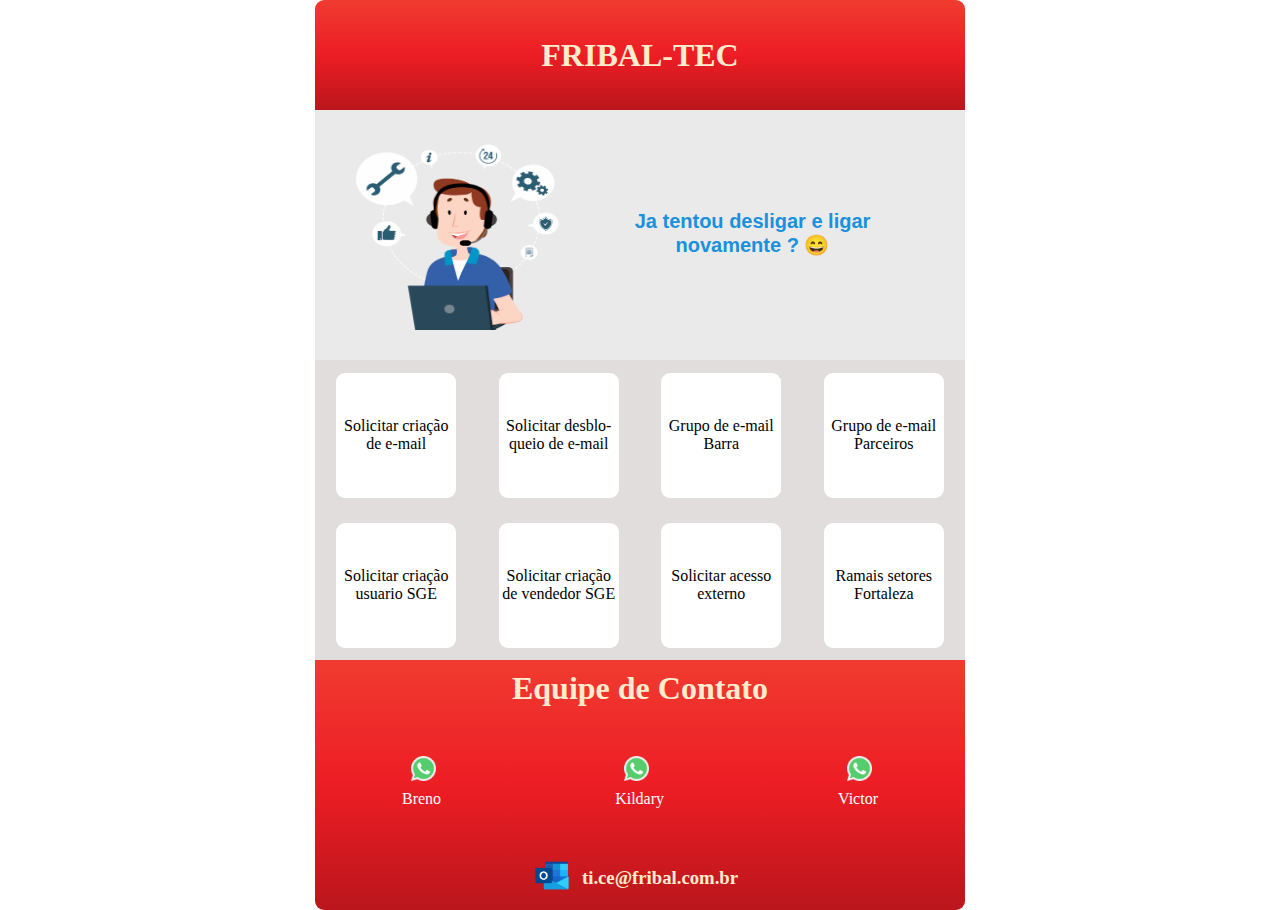
<file: index.html>
<!DOCTYPE html>
<html lang="pt-br">
<head>
    <meta charset="UTF-8">
    <meta http-equiv="X-UA-Compatible" content="IE=edge">
    <meta name="viewport" content="width=device-width, initial-scale=1.0">
    <title>Fribal-TEC</title>
    <link rel="shortcut icon" href="image/favicon.ico" type="image/x-icon">
    <link rel="stylesheet" href="style.css">
</head>
<body>
    <header>
    <h1>FRIBAL-TEC</h1>
    </header>
    <main>
        <section id="conteudo">
            
            <div><img src="image/imagemSuporte-1024x950.png" alt=""></div>
            <div><p>Ja tentou desligar e ligar novamente ? 😄 </p></div>
        </section>
        <section id="principal">
            <a href="mailto:ti.ce@fribal.com.br?Subject=Criação%20de%20E-mail&body=Nome%20do%20Funcionario:%0DCargo:%0DSugestão de e-mail:"><div id="aa" class="div-principal">Solicitar criação de e-mail</div></a>
            <a href="mailto:ti.ce@fribal.com.br?Subject=Desbloqueio%20de%20E-mail&body=E-mail%20que%20está%20bloqueado:%0DPara%20qual%20e-mail%20está%20sendo%20enviado:"><div class="div-principal">Solicitar desbloqueio de e-mail</div></a>
            <a href="grupoEmailFlz/grupoBarra.html" target="_blank"><div class="div-principal">Grupo de e-mail Barra</div></a>
            <a href="grupoEmailParceiros/grupoParceiros.html" target="_blank"><div class="div-principal">Grupo de e-mail Parceiros</div></a> 
        </section>
        <section id="principal2">
            <a href="mailto:ti.ce@fribal.com.br?Subject=Criação%20usuário%20SGE&body=Nome%20do%20Funcionario:%0DCargo:%0DSugestão de usuario:%20ex:%20(nome.sobrenome)"><div class="div-principal">Solicitar criação usuario SGE</div></a>
            <a href="mailto:ti.ce@fribal.com.br?Subject=Criação%vendedor%20SGE&body=Nome completo:%0DCPF:%0DRG:%0DEndereço:%0DBairro:%0DCEP:%0DTelefone:%0DSugestão de usuario: ex:%20(nome.sobrenome)"><div class="div-principal">Solicitar criação de vendedor SGE</div></a>
            <a href="mailto:ti.ce@fribal.com.br?Subject=Acesso%20externo&body=Nome%20do%20Funcionario:%0DCargo:%0D"><div class="div-principal">Solicitar acesso externo</div></a>                  
            <a href="ramal/ramalBarra.html" target="_blank"><div class="div-principal">Ramais setores Fortaleza</div></a> 
        </section>
    </main>
    <footer>
        <h1>Equipe de Contato</h1>
        <section>
        <div class="divcontato"> <a href="http://api.whatsapp.com/send?phone=5585996853592" target="_blank"><img src="icons/whatsapp 2.png" alt=""> Breno</a>  </div>
        <div class="divcontato"> <a href="http://api.whatsapp.com/send?phone=5585985010034" target="_blank"><img src="icons/whatsapp 2.png" alt="">Kildary</a>  </div>
        <div class="divcontato"> <a href="http://api.whatsapp.com/send?phone=5585996621112" target="_blank"><img src="icons/whatsapp 2.png" alt="">Victor</a>  </div>
        </section>
        <div class="email"> <a href="mailto:ti.ce@fribal.com.br" target="_blank"> <img src="icons/microsoft-outlook-2019--v2.png" alt=""> <h3>ti.ce@fribal.com.br</h3> </a>  </div>
    </footer>
</body>
</html>
</file>
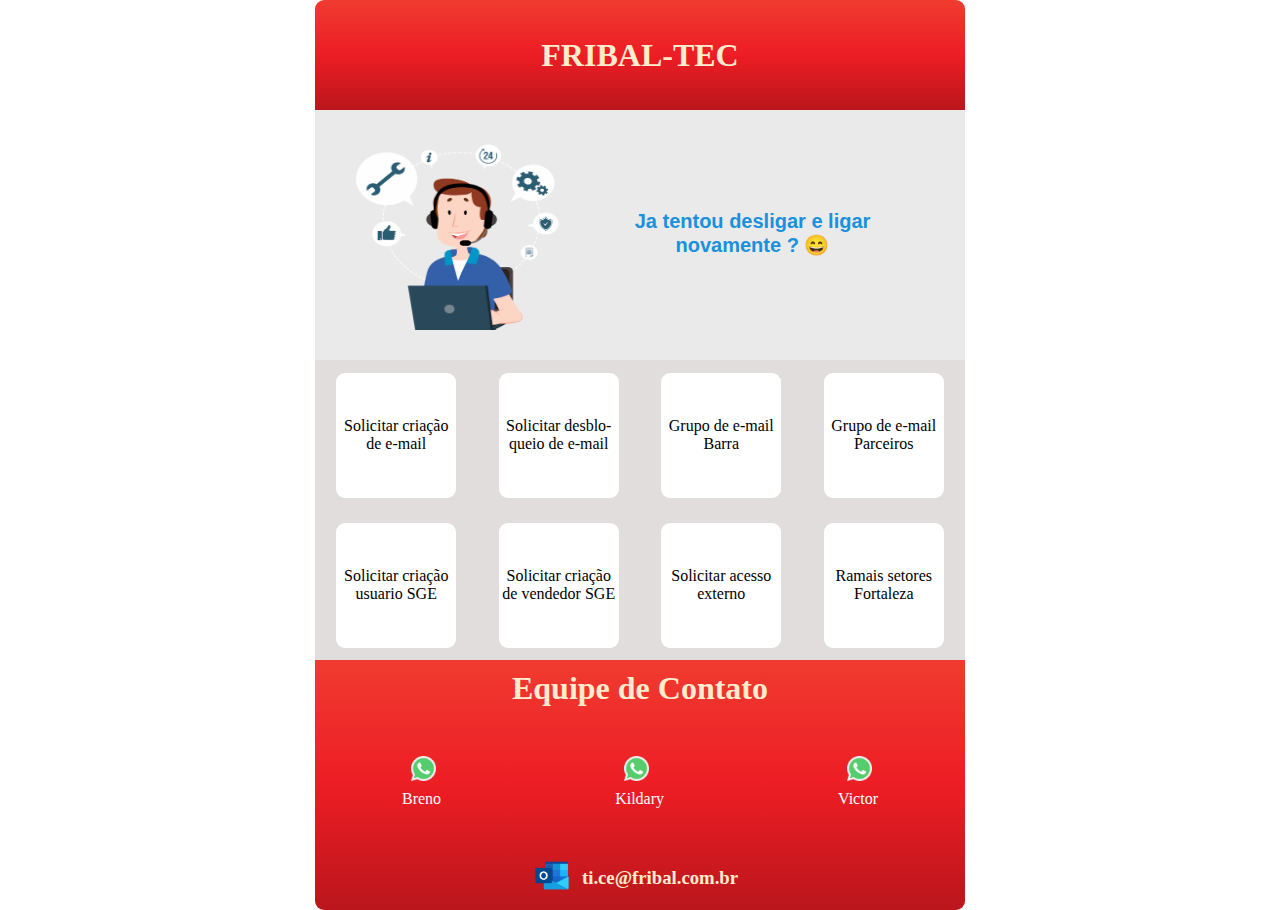
<file: home.html>
<!DOCTYPE html>
<html lang="pt-br">
<head>
    <meta charset="UTF-8">
    <meta http-equiv="X-UA-Compatible" content="IE=edge">
    <meta name="viewport" content="width=device-width, initial-scale=1.0">
    <title>Fribal-TEC</title>
    <link rel="shortcut icon" href="image/favicon.ico" type="image/x-icon">
    <link rel="stylesheet" href="style.css">
</head>
<body>
    <header>
    <h1>FRIBAL-TEC</h1> 
    </header>
    <main>
        <section id="conteudo">
            
            <div><img src="image/imagemSuporte-1024x950.png" alt=""></div>
            <div><p>Ja tentou desligar e ligar novamente ? 😄 </p></div>
        </section>
        <section id="principal">
            <a href="mailto:ti.ce@fribal.com.br?Subject=Criação%20de%20E-mail&body=Nome%20do%20Funcionario:%0DCargo:%0DSugestão de e-mail:"><div id="aa" class="div-principal">Solicitar criação de e-mail</div></a>
            <a href="mailto:ti.ce@fribal.com.br?Subject=Desbloqueio%20de%20E-mail&body=E-mail%20que%20está%20bloqueado:%0DPara%20qual%20e-mail%20está%20sendo%20enviado:"><div class="div-principal">Solicitar desbloqueio de e-mail</div></a>
            <a href="grupoEmailFlz/grupoBarra.html" target="_blank"><div class="div-principal">Grupo de e-mail Barra</div></a>
            <a href="grupoEmailParceiros/grupoParceiros.html" target="_blank"><div class="div-principal">Grupo de e-mail Parceiros</div></a> 
        </section>
        <section id="principal2">
            <a href="mailto:ti.ce@fribal.com.br?Subject=Criação%20usuário%20SGE&body=Nome%20do%20Funcionario:%0DCargo:%0DSugestão de usuario:%20ex:%20(nome.sobrenome)"><div class="div-principal">Solicitar criação usuario SGE</div></a>
            <a href="mailto:ti.ce@fribal.com.br?Subject=Criação%vendedor%20SGE&body=Nome completo:%0DCPF:%0DRG:%0DEndereço:%0DBairro:%0DCEP:%0DTelefone:%0DSugestão de usuario: ex:%20(nome.sobrenome)"><div class="div-principal">Solicitar criação de vendedor SGE</div></a>
            <a href="mailto:ti.ce@fribal.com.br?Subject=Acesso%20externo&body=Nome%20do%20Funcionario:%0DCargo:%0D"><div class="div-principal">Solicitar acesso externo</div></a>                  
            <a href="ramal/ramalBarra.html" target="_blank"><div class="div-principal">Ramais setores Fortaleza</div></a> 
        </section>
    </main>
    <footer>
        <h1>Equipe de Contato</h1>
        <section>
        <div class="divcontato"> <a href="http://api.whatsapp.com/send?phone=5585996853592" target="_blank"><img src="icons/whatsapp 2.png" alt=""> Breno</a>  </div>
        <div class="divcontato"> <a href="http://api.whatsapp.com/send?phone=5585985010034" target="_blank"><img src="icons/whatsapp 2.png" alt="">Kildary</a>  </div>
        <div class="divcontato"> <a href="http://api.whatsapp.com/send?phone=5585996621112" target="_blank"><img src="icons/whatsapp 2.png" alt="">Victor</a>  </div>
        </section>
        <div class="email"> <a href="mailto:ti.ce@fribal.com.br" target="_blank"> <img src="icons/microsoft-outlook-2019--v2.png" alt=""> <h3>ti.ce@fribal.com.br</h3> </a>  </div>
    </footer>
</body>
</html>
</file>
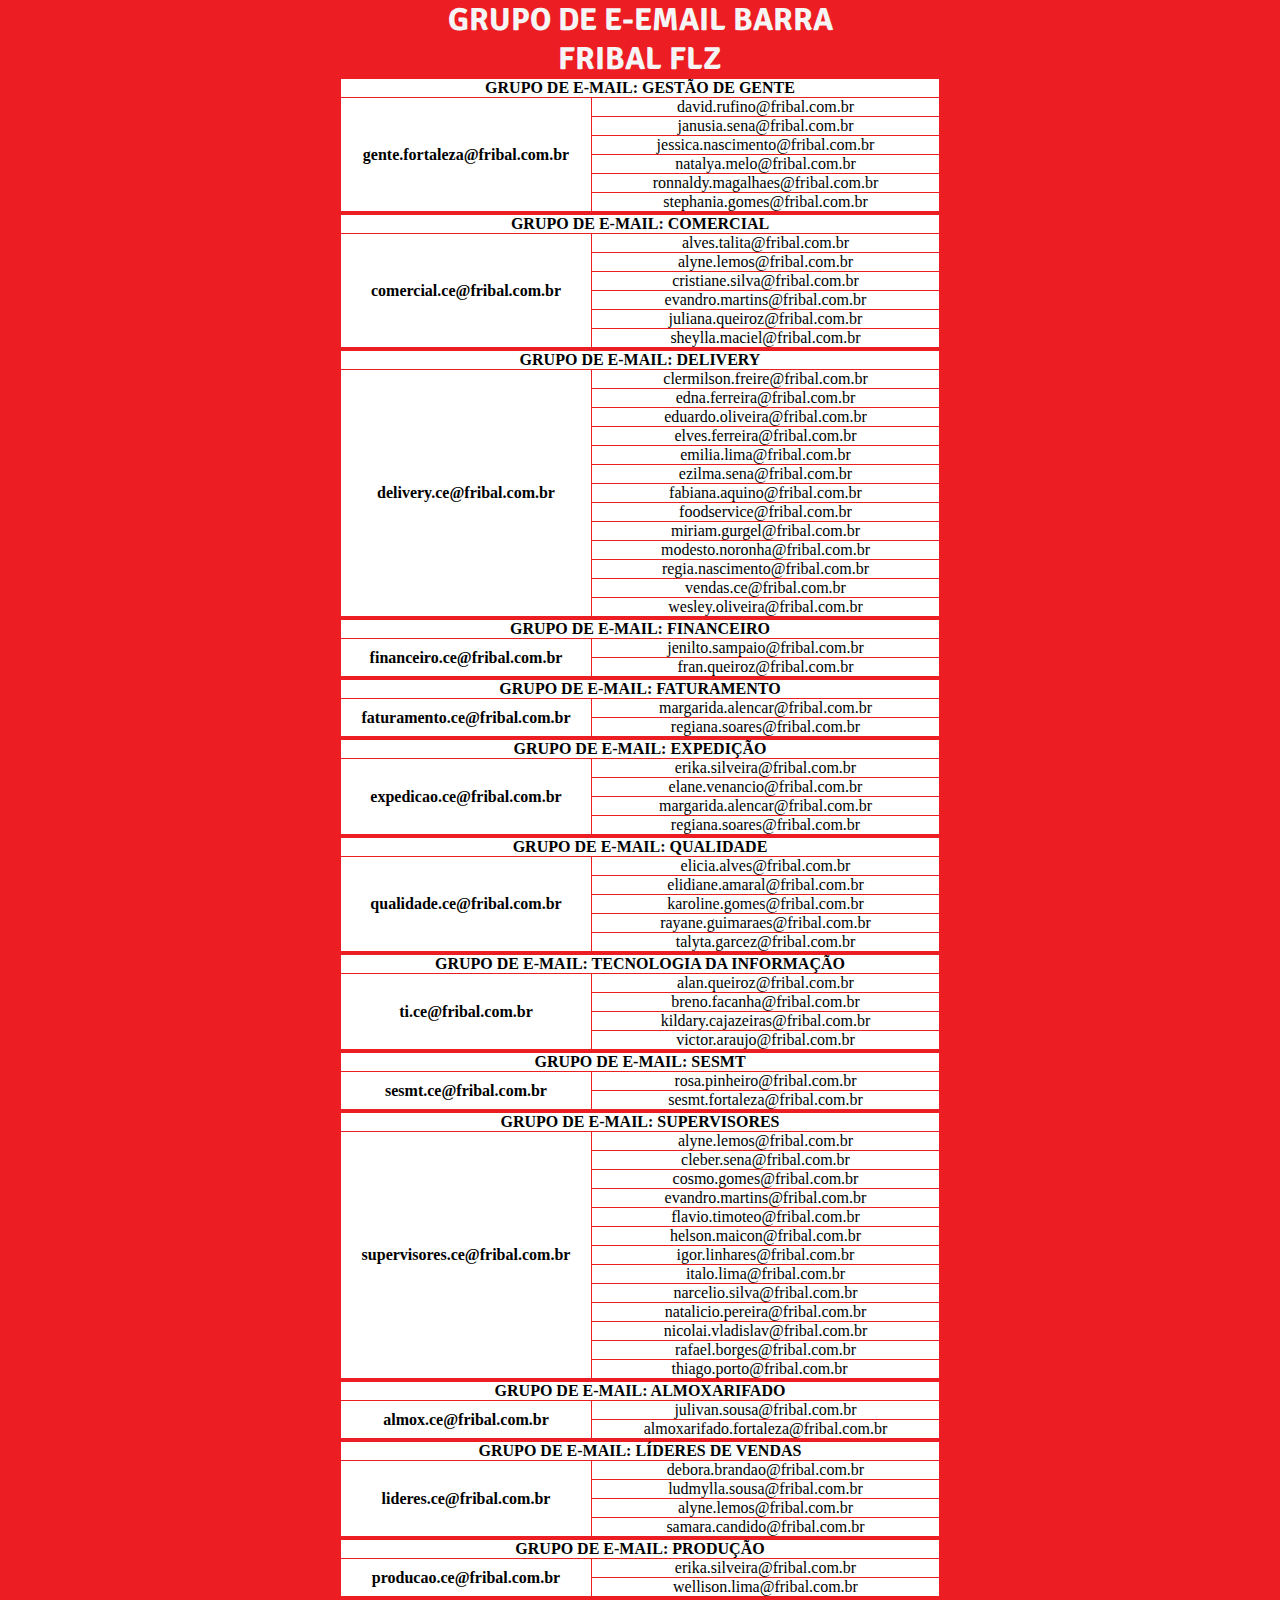
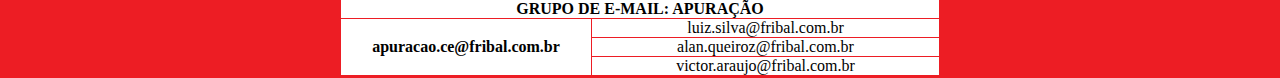
<file: grupoEmailFlz/grupoBarra.html>
<!DOCTYPE html>
<html lang="pt-br">
<head>
    <meta charset="UTF-8">
    <meta name="viewport" content="width=device-width, initial-scale=1.0">
    <title>RAMAL FRIBAL FLZ</title>
    <link rel="shortcut icon" href="imagens/favicon.ico" type="image/x-icon">
    <link rel="preconnect" href="https://fonts.gstatic.com">
    <link href="https://fonts.googleapis.com/css2?family=Signika:wght@300&display=swap" rel="stylesheet">
    <link rel="shortcut icon" href="../image/faviconEmail2.ico" type="image/x-icon">
    <style>
       *{
            margin: 0;
            border: 0;
            padding: 0;
       }

      body{
            background-color: #ed1d24;
            width: auto;
      }

    table{
            border: solid 1px #ed1d24;
            margin:auto;
            margin-bottom: 2px;
            background-color: white; 
        }

    table, tr, td{
           text-align: center;                      
       }     

    table, tr, th{
            text-align: center;
           width: 600PX; 
                    
       }

    table, tr, th{
            border-bottom: solid 1px #ed1d24;
            border-right: solid 1px #ed1d24;
       }

    table, th {
            border-collapse: collapse;
       }
    
    h1, h2{
           text-align: center;
           color: whitesmoke;
           font-family: 'Signika', sans-serif;
       }
    td{
            text-align: center;
            width: auto;
       }
    th{
           width: 250px;
       }
    a{
            text-decoration: none;
            color: black;
    }   
    a:hover{
            text-decoration: none;
            color:black
    }
    main{
            display: flex;
            flex-direction: column;
	        justify-content: center;
    }
    @media(max-width: 600px){
        body{
           background-color:#ed1d24;
       }
       table{
           display: inline-block;
           width: auto;
           border-radius: 15px;        
       }
       table th{
           width: 298px;
       }
     
       
       table tr th{
            width: 298px;
            -webkit-hyphens: auto;
            -moz-hyphens: auto;
            -ms-hyphens: auto;
            hyphens: auto;  
       }
       table td{
           width: 244px;
           text-align: left ;
           justify-content: left;
       }
    }

       a{
           margin:0;
           padding: 0;
        }

    </style>
</head>
<body>
    <header>
        <h1>GRUPO DE E-EMAIL BARRA</h1>
        <h1> FRIBAL FLZ</h1>     
    </header>
<main>
 <table>
     <tr id="titulo"> 
         <th colspan="2">GRUPO DE E-MAIL: GESTÃO DE GENTE</th>      
     </tr>
     <tr>  
         <th rowspan="7"><a href="mailto:gente.fortaleza@fribal.com.br">gente.fortaleza@fribal.com.br</a></th>
    </tr>
     <tr>   
         <td>david.rufino@fribal.com.br</td>
     </tr>
     <tr>        
         <td>janusia.sena@fribal.com.br</td>
     </tr>
     <tr>        
         <td>jessica.nascimento@fribal.com.br</td>
     </tr>
     <tr>        
        <td>natalya.melo@fribal.com.br</td>
    </tr>
    <tr>     
        <td>ronnaldy.magalhaes@fribal.com.br</td>
    </tr>
    <tr>       
        <td>stephania.gomes@fribal.com.br</td>
    </tr>
 </table>

 <table id="comercial">
    <tr>
        <th colspan="2">GRUPO DE E-MAIL: COMERCIAL</th>        
    </tr>
    <tr>
        <th rowspan="7"><a href="mailto:comercial.ce@fribal.com.br">comercial.ce@fribal.com.br</a></th>
    </tr>
    <tr>
        <td>alves.talita@fribal.com.br</td>
    </tr>
    <tr>
        <td>alyne.lemos@fribal.com.br</td>
    </tr>
    <tr>
        <td>cristiane.silva@fribal.com.br</td>
    </tr>
    <tr>
        <td>evandro.martins@fribal.com.br</td>
    </tr>
    <tr>
        <td>juliana.queiroz@fribal.com.br</td>
    </tr>
    <tr>
        <td>sheylla.maciel@fribal.com.br</td>
    </tr>

 </table>

 <table id="delivery">
    <tr>
        <th colspan="2">GRUPO DE E-MAIL: DELIVERY</th>        
    </tr>
    <tr>
        <th rowspan="14"><a href="mailto:delivery.ce@fribal.com.br">delivery.ce@fribal.com.br</a></th>
    </tr>
    <tr>
        <td>clermilson.freire@fribal.com.br</td>
    </tr>
    <tr>
        <td>edna.ferreira@fribal.com.br</td>
    </tr>
    <tr>
        <td>eduardo.oliveira@fribal.com.br</td>
    </tr>
    <tr>
        <td>elves.ferreira@fribal.com.br</td>
    </tr>
    <tr>
        <td>emilia.lima@fribal.com.br</td>
    </tr>
    <tr>
        <td>ezilma.sena@fribal.com.br</td>
    </tr>
    <tr>
        <td>fabiana.aquino@fribal.com.br</td>
    </tr>
    <tr>
        <td>foodservice@fribal.com.br</td>
    </tr>
    <tr>
        <td>miriam.gurgel@fribal.com.br</td>
    </tr>
    <tr>
        <td>modesto.noronha@fribal.com.br</td>
    </tr>
    <tr>
        <td>regia.nascimento@fribal.com.br</td>
    </tr>
    <tr>
        <td>vendas.ce@fribal.com.br</td>
    </tr>
    <tr>
        <td>wesley.oliveira@fribal.com.br</td>
    </tr>

 </table>

 <table id="financeiro">
        <tr>
            <th colspan="2">GRUPO DE E-MAIL: FINANCEIRO</th>        
        </tr>
        <tr>
            <th rowspan="3"><a href="mailto:financeiro.ce@fribal.com.br">financeiro.ce@fribal.com.br</a></th>
        </tr>
        <tr>
            <td>jenilto.sampaio@fribal.com.br</td>
        </tr>
        <tr>
            <td>fran.queiroz@fribal.com.br</td>
        </tr>
 </table>

 <table id="faturamento">
    <tr>
        <th colspan="2">GRUPO DE E-MAIL: FATURAMENTO</th>        
    </tr>
    <tr>
        <th rowspan="3"><a href="mailto:faturamento.ce@fribal.com.br">faturamento.ce@fribal.com.br</a></th>
    </tr>
    <tr>
        <td>margarida.alencar@fribal.com.br</td>
    </tr>
    <tr>
        <td>regiana.soares@fribal.com.br</td>
    </tr>
</table>

 <table id="expedição">
    <tr>
        <th colspan="2">GRUPO DE E-MAIL: EXPEDIÇÃO</th>        
    </tr>
    <tr>
        <th rowspan="5"><a href="mailto:expedicao.ce@fribal.com.br">expedicao.ce@fribal.com.br</a></th>
    </tr>
    <tr>
        <td>erika.silveira@fribal.com.br</td>
    </tr>
    <tr>
        <td>elane.venancio@fribal.com.br</td>
    </tr>
    <tr>
        <td>margarida.alencar@fribal.com.br</td>
    </tr>
    <tr>
        <td>regiana.soares@fribal.com.br</td>
    </tr>
 </table>

 <table id="qualidade">
    <tr>
        <th colspan="2">GRUPO DE E-MAIL: QUALIDADE</th>        
    </tr>
    <tr>
        <th rowspan="6"><a href="mailto:qualidade.ce@fribal.com.br">qualidade.ce@fribal.com.br</a></th>
    </tr>
    <tr>
        <td>elicia.alves@fribal.com.br</td>
    </tr>
    <tr>
        <td>elidiane.amaral@fribal.com.br</td>
    </tr>
    <tr>
        <td>karoline.gomes@fribal.com.br</td>
    </tr>
    <tr>
        <td>rayane.guimaraes@fribal.com.br</td>
    </tr>
    <tr>
        <td>talyta.garcez@fribal.com.br</td>
    </tr>
 </table>

 <table id="ti">
    <tr>
        <th colspan="2">GRUPO DE E-MAIL: TECNOLOGIA DA INFORMAÇÃO</th>        
    </tr>
    <tr>
        <th rowspan="5"><a href="mailto:ti.ce@fribal.com.br">ti.ce@fribal.com.br</a></th>
    </tr>
    <tr>
        <td>alan.queiroz@fribal.com.br</td>
    </tr>
    <tr>
        <td>breno.facanha@fribal.com.br</td>
    </tr>
    <tr>
        <td>kildary.cajazeiras@fribal.com.br</td>
    </tr>
    <tr>
        <td>victor.araujo@fribal.com.br</td>
    </tr>
 </table>

 <table id="sesmt">
    <tr>
        <th colspan="2">GRUPO DE E-MAIL: SESMT</th>        
    </tr>
    <tr>
        <th rowspan="3"><a href="mailto:sesmt.ce@fribal.com.br">sesmt.ce@fribal.com.br</a></th>
    </tr>
    <tr>
        <td>rosa.pinheiro@fribal.com.br</td>
    </tr>
    <tr>
        <td>sesmt.fortaleza@fribal.com.br</td>
    </tr>
 </table>
  
 <table id="supervisores">
    <tr>
        <th colspan="2">GRUPO DE E-MAIL: SUPERVISORES</th>        
    </tr>
    <tr>
        <th rowspan="14"><a href="mailto:supervisores.ce@fribal.com.br">supervisores.ce@fribal.com.br</a></th>
    </tr>
    <tr>
        <td>alyne.lemos@fribal.com.br</td>
    </tr>
    <tr>
        <td>cleber.sena@fribal.com.br</td>
    </tr>
    <tr>
        <td>cosmo.gomes@fribal.com.br</td>
    </tr>
    <tr>
        <td>evandro.martins@fribal.com.br</td>
    </tr>
    <tr>
        <td>flavio.timoteo@fribal.com.br</td>
    </tr>
    <tr>
        <td>helson.maicon@fribal.com.br</td>
    </tr>
    <tr>
        <td>igor.linhares@fribal.com.br</td>
    </tr>
    <tr>
        <td>italo.lima@fribal.com.br</td>
    </tr>
    <tr>
        <td>narcelio.silva@fribal.com.br</td>
    </tr>
    <tr>
        <td>natalicio.pereira@fribal.com.br</td>
    </tr>
    <tr>
        <td>nicolai.vladislav@fribal.com.br</td>
    </tr>
    <tr>
        <td>rafael.borges@fribal.com.br</td>
    </tr>
    <tr>
        <td>thiago.porto@fribal.com.br   </td>
    </tr>

 </table>

 <table id="almoxarifado">
    <tr>
        <th colspan="2">GRUPO DE E-MAIL: ALMOXARIFADO</th>        
    </tr>
    <tr>
        <th rowspan="3"><a href="mailto:almox.ce@fribal.com.br">almox.ce@fribal.com.br</a></th>
    </tr>
    <tr>
        <td>julivan.sousa@fribal.com.br</td>
    </tr>
    <tr>
        <td>almoxarifado.fortaleza@fribal.com.br</td>
    </tr>
 </table>

 <table id="liderDeVendas">
    <tr>
        <th colspan="2">GRUPO DE E-MAIL: LÍDERES DE VENDAS</th>        
    </tr>
    <tr>
        <th rowspan="5"><a href="mailto:lideres.ce@fribal.com.br">lideres.ce@fribal.com.br</a></th>
    </tr>
    <tr>
        <td>debora.brandao@fribal.com.br</td>
    </tr>
    <tr>
        <td>ludmylla.sousa@fribal.com.br</td>
    </tr>
    <tr>
        <td>alyne.lemos@fribal.com.br</td>
    </tr>
    <tr>
        <td>samara.candido@fribal.com.br</td>
    </tr>
 </table>

 <table id="produção">
    <tr>
        <th colspan="2">GRUPO DE E-MAIL: PRODUÇÃO</th>        
    </tr>
    <tr>
        <th rowspan="5"><a href="mailto:producao.ce@fribal.com.br">producao.ce@fribal.com.br</a></th>
    </tr>
    <tr>
        <td>erika.silveira@fribal.com.br</td>
    </tr>
    <tr>
        <td>wellison.lima@fribal.com.br</td>
    </tr>
 </table>

 <table id="apuração">
    <tr>
        <th colspan="2">GRUPO DE E-MAIL: APURAÇÃO</th>        
    </tr>
    <tr>
        <th rowspan="4"><a href="mailto:apuracao.ce@fribal.com.br">apuracao.ce@fribal.com.br</a></th>
    </tr>
    <tr>
        <td>luiz.silva@fribal.com.br</td>
    </tr>
    <tr>
        <td>alan.queiroz@fribal.com.br</td>
    </tr>
    <tr>
        <td>victor.araujo@fribal.com.br</td>
    </tr>
 </table>
  
</main> 
</body>
</html>
</file>
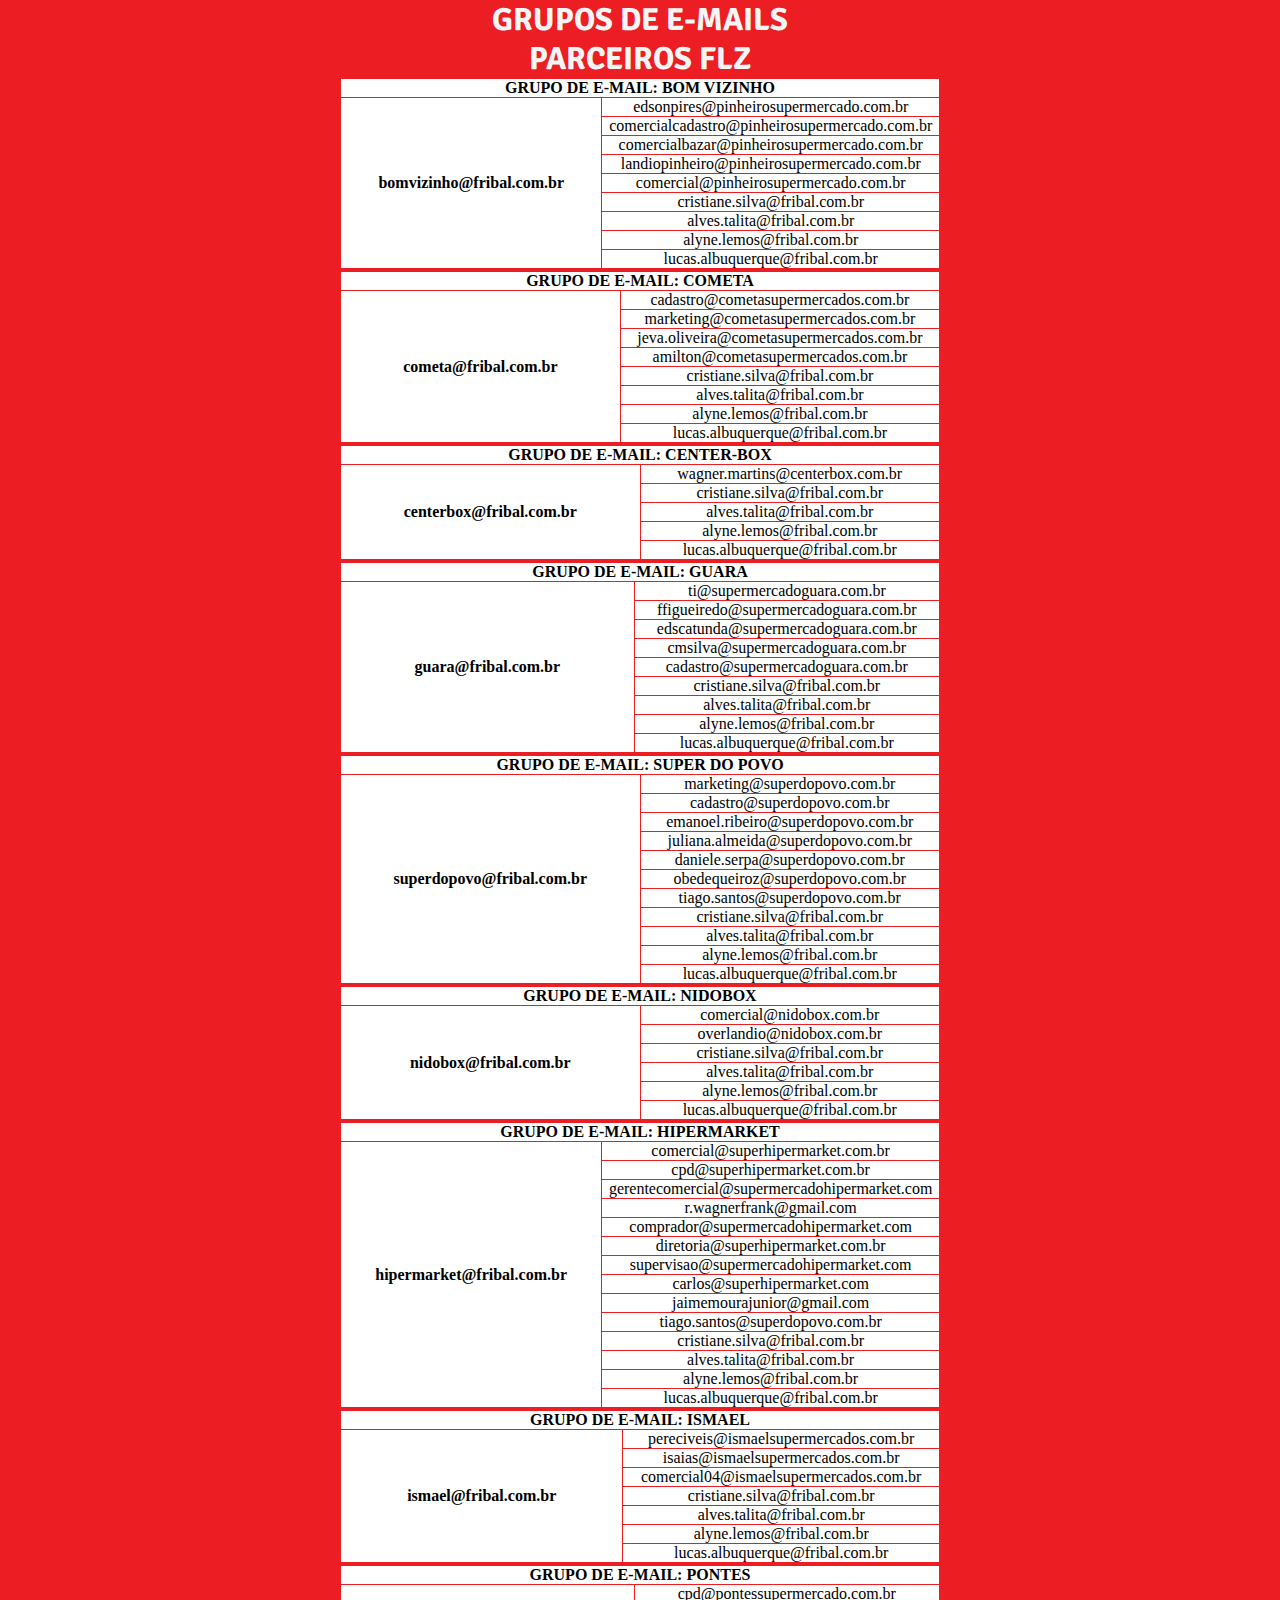
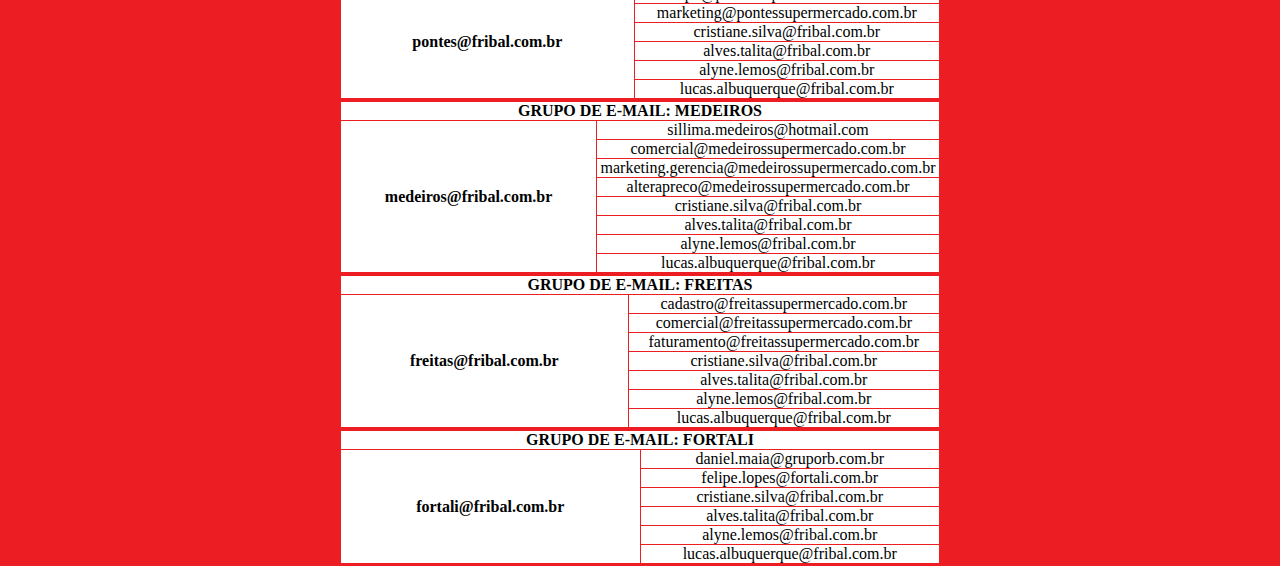
<file: grupoEmailParceiros/grupoParceiros.html>
<!DOCTYPE html>
<html lang="pt-br">
<head>
    <meta charset="UTF-8">
    <meta name="viewport" content="width=device-width, initial-scale=1.0">
    <title>GRUPO DE E-EMAIL PARCEIROS</title>
    <link rel="shortcut icon" href="imagens/favicon.ico" type="image/x-icon">
    <link rel="preconnect" href="https://fonts.gstatic.com">
    <link href="https://fonts.googleapis.com/css2?family=Signika:wght@300&display=swap" rel="stylesheet">
    <link rel="shortcut icon" href="../image/faviconEmail2.ico" type="image/x-icon">
    <style>
       *{
            margin: 0;
            border: 0;
            padding: 0;
       }

      body{
            background-color: #ed1d24;
            width: auto;
      }

    table{
            border: solid 1px #ed1d24;
            margin:auto;
            margin-bottom: 2px;
            background-color: white; 
        }

    table, tr, td{
           text-align: center;                      
       }     

    table, tr, th{
            text-align: center;
           width: 600PX; 
                    
       }

    table, tr, th{
            border-bottom: solid 1px #ed1d24;
            border-right: solid 1px #ed1d24;
       }

    table, th {
            border-collapse: collapse;
       }
    
    h1, h2{
           text-align: center;
           color: whitesmoke;
           font-family: 'Signika', sans-serif;
       }
    td{
            text-align: center;
            width: 250px;
       }
    th{
           width: 250px;
       }
    a{
            text-decoration: none;
            color: black;
    }   
    a:hover{
            text-decoration: none;
            color:black
    }
    main{
            display: flex;
            flex-direction: column;
	        justify-content: center;
    }
    @media(max-width: 600px){
        body{
           background-color:#ed1d24;
       }
       table{
           display: inline-block;
           width: auto;
           border-radius: 15px;        
       }
       table th{
           width: 298px;
       }
     
       
       table tr th{
            width: 298px;
            -webkit-hyphens: auto;
            -moz-hyphens: auto;
            -ms-hyphens: auto;
            hyphens: auto;  
       }
       table td{
           width: 244px;
           text-align: left ;
           justify-content: left;
       }
    }

       a{
           margin:0;
           padding: 0;
        }

    </style>
</head>
<body>
    <header>
        <h1>GRUPOS DE E-MAILS</h1>
        <h1> PARCEIROS FLZ</h1>     
    </header>
<main>
 <table  id="bomvizinho">
     <tr> 
         <th colspan="2">GRUPO DE E-MAIL: BOM VIZINHO</th>      
     </tr>
     <tr>  
         <th rowspan="10"><a href="mailto:bomvizinho@fribal.com.br">bomvizinho@fribal.com.br</a></th>
    </tr>
     <tr>   
         <td> <a href="mailto:edsonpires@pinheirosupermercado.com.br">edsonpires@pinheirosupermercado.com.br</a> </td>
     </tr>
     <tr>        
         <td> <a href="mailto:comercialcadastro@pinheirosupermercado.com.br">comercialcadastro@pinheirosupermercado.com.br</a> </td>
     </tr>
     <tr>        
         <td> <a href="mailto:comercialbazar@pinheirosupermercado.com.br">comercialbazar@pinheirosupermercado.com.br</a></td>
     </tr>
     <tr>        
        <td> <a href="mailto:landiopinheiro@pinheirosupermercado.com.br">landiopinheiro@pinheirosupermercado.com.br</a></td>
    </tr>
    <tr>     
        <td> <a href="mailto:comercial@pinheirosupermercado.com.br">comercial@pinheirosupermercado.com.br</a></td>
    </tr>
    <tr>       
        <td> <a href="mailto:cristiane.silva@fribal.com.br">cristiane.silva@fribal.com.br</a></td>
    </tr>
    <tr>       
        <td> <a href="mailto:alves.talita@fribal.com.br">alves.talita@fribal.com.br</a></td>
    </tr>
    <tr>       
        <td> <a href="mailto:alyne.lemos@fribal.com.br">alyne.lemos@fribal.com.br</a></td>
    </tr>
    <tr>       
        <td> <a href="mailto:lucas.albuquerque@fribal.com.br">lucas.albuquerque@fribal.com.br</a></td>
    </tr>
 </table>

 <table id="cometa">
    <tr>
        <th colspan="2">GRUPO DE E-MAIL: COMETA</th>        
    </tr>
    <tr>
        <th rowspan="9"><a href="mailto:cometa@fribal.com.br">cometa@fribal.com.br</a></th>
    </tr>
    <tr>
        <td> <a href="mailto:cadastro@cometasupermercados.com.br">cadastro@cometasupermercados.com.br</a></td>
    </tr>
    <tr>
        <td> <a href="mailto:marketing@cometasupermercados.com.br">marketing@cometasupermercados.com.br</a></td>
    </tr>
    <tr>
        <td> <a href="mailto:jeva.oliveira@cometasupermercados.com.br">jeva.oliveira@cometasupermercados.com.br</a></td>
    </tr>
    <tr>
        <td> <a href="mailto:amilton@cometasupermercados.com.br">amilton@cometasupermercados.com.br</a></td>
    </tr>
    <tr>       
        <td> <a href="mailto:cristiane.silva@fribal.com.br">cristiane.silva@fribal.com.br</a></td>
    </tr>
    <tr>       
        <td> <a href="mailto:alves.talita@fribal.com.br">alves.talita@fribal.com.br</a></td>
    </tr>
    <tr>       
        <td> <a href="mailto:alyne.lemos@fribal.com.br">alyne.lemos@fribal.com.br</a></td>
    </tr>
    <tr>       
        <td> <a href="mailto:lucas.albuquerque@fribal.com.br">lucas.albuquerque@fribal.com.br</a></td>
    </tr>

 </table>

 <table id="centerbox">
    <tr>
        <th colspan="2">GRUPO DE E-MAIL: CENTER-BOX</th>        
    </tr>
    <tr>
        <th rowspan="14"><a href="mailto:centerbox@fribal.com.br">centerbox@fribal.com.br</a></th>
    </tr>
    <tr>
        <td> <a href="mailto:wagner.martins@centerbox.com.br">wagner.martins@centerbox.com.br</a></td>
    </tr>
    <tr>       
        <td> <a href="mailto:cristiane.silva@fribal.com.br">cristiane.silva@fribal.com.br</a></td>
    </tr>
    <tr>       
        <td> <a href="mailto:alves.talita@fribal.com.br">alves.talita@fribal.com.br</a></td>
    </tr>
    <tr>       
        <td> <a href="mailto:alyne.lemos@fribal.com.br">alyne.lemos@fribal.com.br</a></td>
    </tr>
    <tr>       
        <td> <a href="mailto:lucas.albuquerque@fribal.com.br">lucas.albuquerque@fribal.com.br</a></td>
    </tr>

 </table>

 <table id="guara">
        <tr>
            <th colspan="2">GRUPO DE E-MAIL: GUARA</th>        
        </tr>
        <tr>
            <th rowspan="10"><a href="mailto:guara@fribal.com.br">guara@fribal.com.br</a></th>
        </tr>
        <tr>
            <td> <a href="mailto:ti@supermercadoguara.com.br">ti@supermercadoguara.com.br</a></td>
        </tr>
        <tr>
            <td> <a href="mailto:ffigueiredo@supermercadoguara.com.br">ffigueiredo@supermercadoguara.com.br</a></td>
        </tr>
        <tr>
            <td> <a href="mailto:edscatunda@supermercadoguara.com.br">edscatunda@supermercadoguara.com.br</a> </td>
        </tr>
        <tr>
            <td><a href="mailto:cmsilva@supermercadoguara.com.br">cmsilva@supermercadoguara.com.br</a></td>
        </tr>
        <tr>
            <td> <a href="mailto:cadastro@supermercadoguara.com.br">cadastro@supermercadoguara.com.br</a></td>
        </tr>
        <tr>       
            <td> <a href="mailto:cristiane.silva@fribal.com.br">cristiane.silva@fribal.com.br</a></td>
        </tr>
        <tr>       
            <td> <a href="mailto:alves.talita@fribal.com.br">alves.talita@fribal.com.br</a></td>
        </tr>
        <tr>       
            <td> <a href="mailto:alyne.lemos@fribal.com.br">alyne.lemos@fribal.com.br</a></td>
        </tr>
        <tr>       
            <td> <a href="mailto:lucas.albuquerque@fribal.com.br">lucas.albuquerque@fribal.com.br</a></td>
        </tr>
    
 </table>

 <table id="superdopovo">
    <tr>
        <th colspan="2">GRUPO DE E-MAIL: SUPER DO POVO</th>        
    </tr>
    <tr>
        <th rowspan="12"><a href="mailto:superdopovo@fribal.com.br">superdopovo@fribal.com.br</a></th>
    </tr>
    <tr>
        <td> <a href="mailto:marketing@superdopovo.com.br">marketing@superdopovo.com.br</a></td>
    </tr>
    <tr>
        <td> <a href="mailto:cadastro@superdopovo.com.br">cadastro@superdopovo.com.br</a></td>
    </tr>
    <tr>
        <td> <a href="mailto:emanoel.ribeiro@superdopovo.com.br">emanoel.ribeiro@superdopovo.com.br</a></td>
    </tr>
    <tr>
        <td> <a href="mailto:juliana.almeida@superdopovo.com.br">juliana.almeida@superdopovo.com.br</a></td>
    </tr>
    <tr>
        <td> <a href="mailto:daniele.serpa@superdopovo.com.br">daniele.serpa@superdopovo.com.br</a></td>
    </tr>
    <tr>
        <td> <a href="mailto:obedequeiroz@superdopovo.com.br">obedequeiroz@superdopovo.com.br</a></td>
    </tr>
    <tr>
        <td> <a href="mailto:tiago.santos@superdopovo.com.br">tiago.santos@superdopovo.com.br</a></td>
    </tr>
    <tr>       
        <td> <a href="mailto:cristiane.silva@fribal.com.br">cristiane.silva@fribal.com.br</a></td>
    </tr>
    <tr>       
        <td> <a href="mailto:alves.talita@fribal.com.br">alves.talita@fribal.com.br</a></td>
    </tr>
    <tr>       
        <td> <a href="mailto:alyne.lemos@fribal.com.br">alyne.lemos@fribal.com.br</a></td>
    </tr>
    <tr>       
        <td> <a href="mailto:lucas.albuquerque@fribal.com.br">lucas.albuquerque@fribal.com.br</a></td>
    </tr>
</table>

 <table id="nidobox">
    <tr>
        <th colspan="2">GRUPO DE E-MAIL: NIDOBOX</th>        
    </tr>
    <tr>
        <th rowspan="7"><a href="mailto:nidobox@fribal.com.br">nidobox@fribal.com.br</a></th>
    </tr>
    <tr>
        <td> <a href="comercial@nidobox.com.br">comercial@nidobox.com.br</a></td>
    </tr>
    <tr>
        <td> <a href="overlandio@nidobox.com.br">overlandio@nidobox.com.br</a></td>
    </tr>
    <tr>       
        <td> <a href="mailto:cristiane.silva@fribal.com.br">cristiane.silva@fribal.com.br</a></td>
    </tr>
    <tr>       
        <td> <a href="mailto:alves.talita@fribal.com.br">alves.talita@fribal.com.br</a></td>
    </tr>
    <tr>       
        <td> <a href="mailto:alyne.lemos@fribal.com.br">alyne.lemos@fribal.com.br</a></td>
    </tr>
    <tr>       
        <td> <a href="mailto:lucas.albuquerque@fribal.com.br">lucas.albuquerque@fribal.com.br</a></td>
    </tr>
 </table>

 <table id="hipermarket">
    <tr>
        <th colspan="2">GRUPO DE E-MAIL: HIPERMARKET</th>        
    </tr>
    <tr>
        <th rowspan="15"><a href="mailto:hipermarket@fribal.com.br">hipermarket@fribal.com.br</a></th>
    </tr>
    <tr>
        <td> <a href="mailto:comercial@superhipermarket.com.br">comercial@superhipermarket.com.br</a></td>
    </tr>
    <tr>
        <td> <a href="mailto:cpd@superhipermarket.com.br">cpd@superhipermarket.com.br</a></td>
    </tr>
    <tr>
        <td> <a href="mailto:gerentecomercial@supermercadohipermarket.com">gerentecomercial@supermercadohipermarket.com</a></td>
    </tr>
    <tr>
        <td> <a href="mailto:r.wagnerfrank@gmail.com">r.wagnerfrank@gmail.com</a></td>
    </tr>
    <tr>
        <td> <a href="mailto:comprador@supermercadohipermarket.com">comprador@supermercadohipermarket.com</a></td>
    </tr>
    <tr>
        <td> <a href="mailto:diretoria@superhipermarket.com.br">diretoria@superhipermarket.com.br</a></td>
    </tr>
    <tr>
        <td> <a href="mailto:supervisao@supermercadohipermarket.com">supervisao@supermercadohipermarket.com</a></td>
    </tr>
    <tr>
        <td> <a href="mailto:carlos@superhipermarket.com">carlos@superhipermarket.com</a></td>
    </tr>
    <tr>
        <td> <a href="mailto:jaimemourajunior@gmail.com">jaimemourajunior@gmail.com</a></td>
    </tr>
    <tr>
        <td> <a href="mailto:tiago.santos@superdopovo.com.br">tiago.santos@superdopovo.com.br</a></td>
    </tr>
    <tr>       
        <td> <a href="mailto:cristiane.silva@fribal.com.br">cristiane.silva@fribal.com.br</a></td>
    </tr>
    <tr>       
        <td> <a href="mailto:alves.talita@fribal.com.br">alves.talita@fribal.com.br</a></td>
    </tr>
    <tr>       
        <td> <a href="mailto:alyne.lemos@fribal.com.br">alyne.lemos@fribal.com.br</a></td>
    </tr>
    <tr>       
        <td> <a href="mailto:lucas.albuquerque@fribal.com.br">lucas.albuquerque@fribal.com.br</a></td>
    </tr>
 </table>

 <table id="ismael">
    <tr>
        <th colspan="2">GRUPO DE E-MAIL: ISMAEL</th>        
    </tr>
    <tr>
        <th rowspan="8"><a href="mailto:ismael@fribal.com.br">ismael@fribal.com.br</a></th>
    </tr>
    <tr>
        <td> <a href="mailto:pereciveis@ismaelsupermercados.com.br">pereciveis@ismaelsupermercados.com.br</a></td>
    </tr>
    <tr>
        <td> <a href="mailto:isaias@ismaelsupermercados.com.br">isaias@ismaelsupermercados.com.br</a></td>
    </tr>
    <tr>
        <td> <a href="mailto:comercial04@ismaelsupermercados.com.br">comercial04@ismaelsupermercados.com.br</a></td>
    </tr>
    <tr>       
        <td> <a href="mailto:cristiane.silva@fribal.com.br">cristiane.silva@fribal.com.br</a></td>
    </tr>
    <tr>       
        <td> <a href="mailto:alves.talita@fribal.com.br">alves.talita@fribal.com.br</a></td>
    </tr>
    <tr>       
        <td> <a href="mailto:alyne.lemos@fribal.com.br">alyne.lemos@fribal.com.br</a></td>
    </tr>
    <tr>       
        <td> <a href="mailto:lucas.albuquerque@fribal.com.br">lucas.albuquerque@fribal.com.br</a></td>
    </tr>
 </table>
  
 <table id="pontes">
    <tr>
        <th colspan="2">GRUPO DE E-MAIL: PONTES</th>        
    </tr>
    <tr>
        <th rowspan="14"><a href="mailto:pontes@fribal.com.br">pontes@fribal.com.br</a></th>
    </tr>
    <tr>
        <td> <a href="mailto:cpd@pontessupermercado.com.br">cpd@pontessupermercado.com.br</a></td>
    </tr>
    <tr>
        <td> <a href="mailto:marketing@pontessupermercado.com.br">marketing@pontessupermercado.com.br</a></td>
    </tr>
    <tr>       
        <td> <a href="mailto:cristiane.silva@fribal.com.br">cristiane.silva@fribal.com.br</a></td>
    </tr>
    <tr>       
        <td> <a href="mailto:alves.talita@fribal.com.br">alves.talita@fribal.com.br</a></td>
    </tr>
    <tr>       
        <td> <a href="mailto:alyne.lemos@fribal.com.br">alyne.lemos@fribal.com.br</a></td>
    </tr>
    <tr>       
        <td> <a href="mailto:lucas.albuquerque@fribal.com.br">lucas.albuquerque@fribal.com.br</a></td>
    </tr>
 </table>

 <table id="medeiros">
    <tr>
        <th colspan="2">GRUPO DE E-MAIL: MEDEIROS</th>        
    </tr>
    <tr>
        <th rowspan="9"><a href="mailto:medeiros@fribal.com.br">medeiros@fribal.com.br</a></th>
    </tr>
    <tr>
        <td> <a href="mailto:sillima.medeiros@hotmail.com">sillima.medeiros@hotmail.com</a></td>
    </tr>
    <tr>
        <td> <a href="mailto:comercial@medeirossupermercado.com.br">comercial@medeirossupermercado.com.br</a></td>
    </tr>
    <tr>
        <td> <a href="mailto:marketing.gerencia@medeirossupermercado.com.br">marketing.gerencia@medeirossupermercado.com.br</a></td>
    </tr>
    <tr>
        <td> <a href="mailto:alterapreco@medeirossupermercado.com.br">alterapreco@medeirossupermercado.com.br</a></td>
    </tr>
    <tr>       
        <td> <a href="mailto:cristiane.silva@fribal.com.br">cristiane.silva@fribal.com.br</a></td>
    </tr>
    <tr>       
        <td> <a href="mailto:alves.talita@fribal.com.br">alves.talita@fribal.com.br</a></td>
    </tr>
    <tr>       
        <td> <a href="mailto:alyne.lemos@fribal.com.br">alyne.lemos@fribal.com.br</a></td>
    </tr>
    <tr>       
        <td> <a href="mailto:lucas.albuquerque@fribal.com.br">lucas.albuquerque@fribal.com.br</a></td>
    </tr>
 </table>

 <table id="freitas">
    <tr>
        <th colspan="2">GRUPO DE E-MAIL: FREITAS</th>        
    </tr>
    <tr>
        <th rowspan="8"><a href="mailto:freitas@fribal.com.br">freitas@fribal.com.br</a></th>
    </tr>
    <tr>
        <td> <a href="mailto:cadastro@freitassupermercado.com.br">cadastro@freitassupermercado.com.br</a></td>
    </tr>
    <tr>
        <td> <a href="mailto:comercial@freitassupermercado.com.br">comercial@freitassupermercado.com.br</a></td>
    </tr>
    <tr>
        <td> <a href="mailto:faturamento@freitassupermercado.com.br">faturamento@freitassupermercado.com.br</a></td>
    </tr>
    <tr>       
        <td> <a href="mailto:cristiane.silva@fribal.com.br">cristiane.silva@fribal.com.br</a></td>
    </tr>
    <tr>       
        <td> <a href="mailto:alves.talita@fribal.com.br">alves.talita@fribal.com.br</a></td>
    </tr>
    <tr>       
        <td> <a href="mailto:alyne.lemos@fribal.com.br">alyne.lemos@fribal.com.br</a></td>
    </tr>
    <tr>       
        <td> <a href="mailto:lucas.albuquerque@fribal.com.br">lucas.albuquerque@fribal.com.br</a></td>
    </tr>
 </table>

 <table id="fortali">
    <tr>
        <th colspan="2">GRUPO DE E-MAIL: FORTALI</th>        
    </tr>
    <tr>
        <th rowspan="8"><a href="mailto:fortali@fribal.com.br">fortali@fribal.com.br</a></th>
    </tr>
    <tr>
        <td> <a href="mailto:daniel.maia@gruporb.com.br">daniel.maia@gruporb.com.br</a></td>
    </tr>
    <tr>
        <td> <a href="mailto:felipe.lopes@fortali.com.br">felipe.lopes@fortali.com.br</a></td>
    </tr>
    <tr>       
        <td> <a href="mailto:cristiane.silva@fribal.com.br">cristiane.silva@fribal.com.br</a></td>
    </tr>
    <tr>       
        <td> <a href="mailto:alves.talita@fribal.com.br">alves.talita@fribal.com.br</a></td>
    </tr>
    <tr>       
        <td> <a href="mailto:alyne.lemos@fribal.com.br">alyne.lemos@fribal.com.br</a></td>
    </tr>
    <tr>       
        <td> <a href="mailto:lucas.albuquerque@fribal.com.br">lucas.albuquerque@fribal.com.br</a></td>
    </tr>
 </table>
  
</main> 
</body>
</html>
</file>
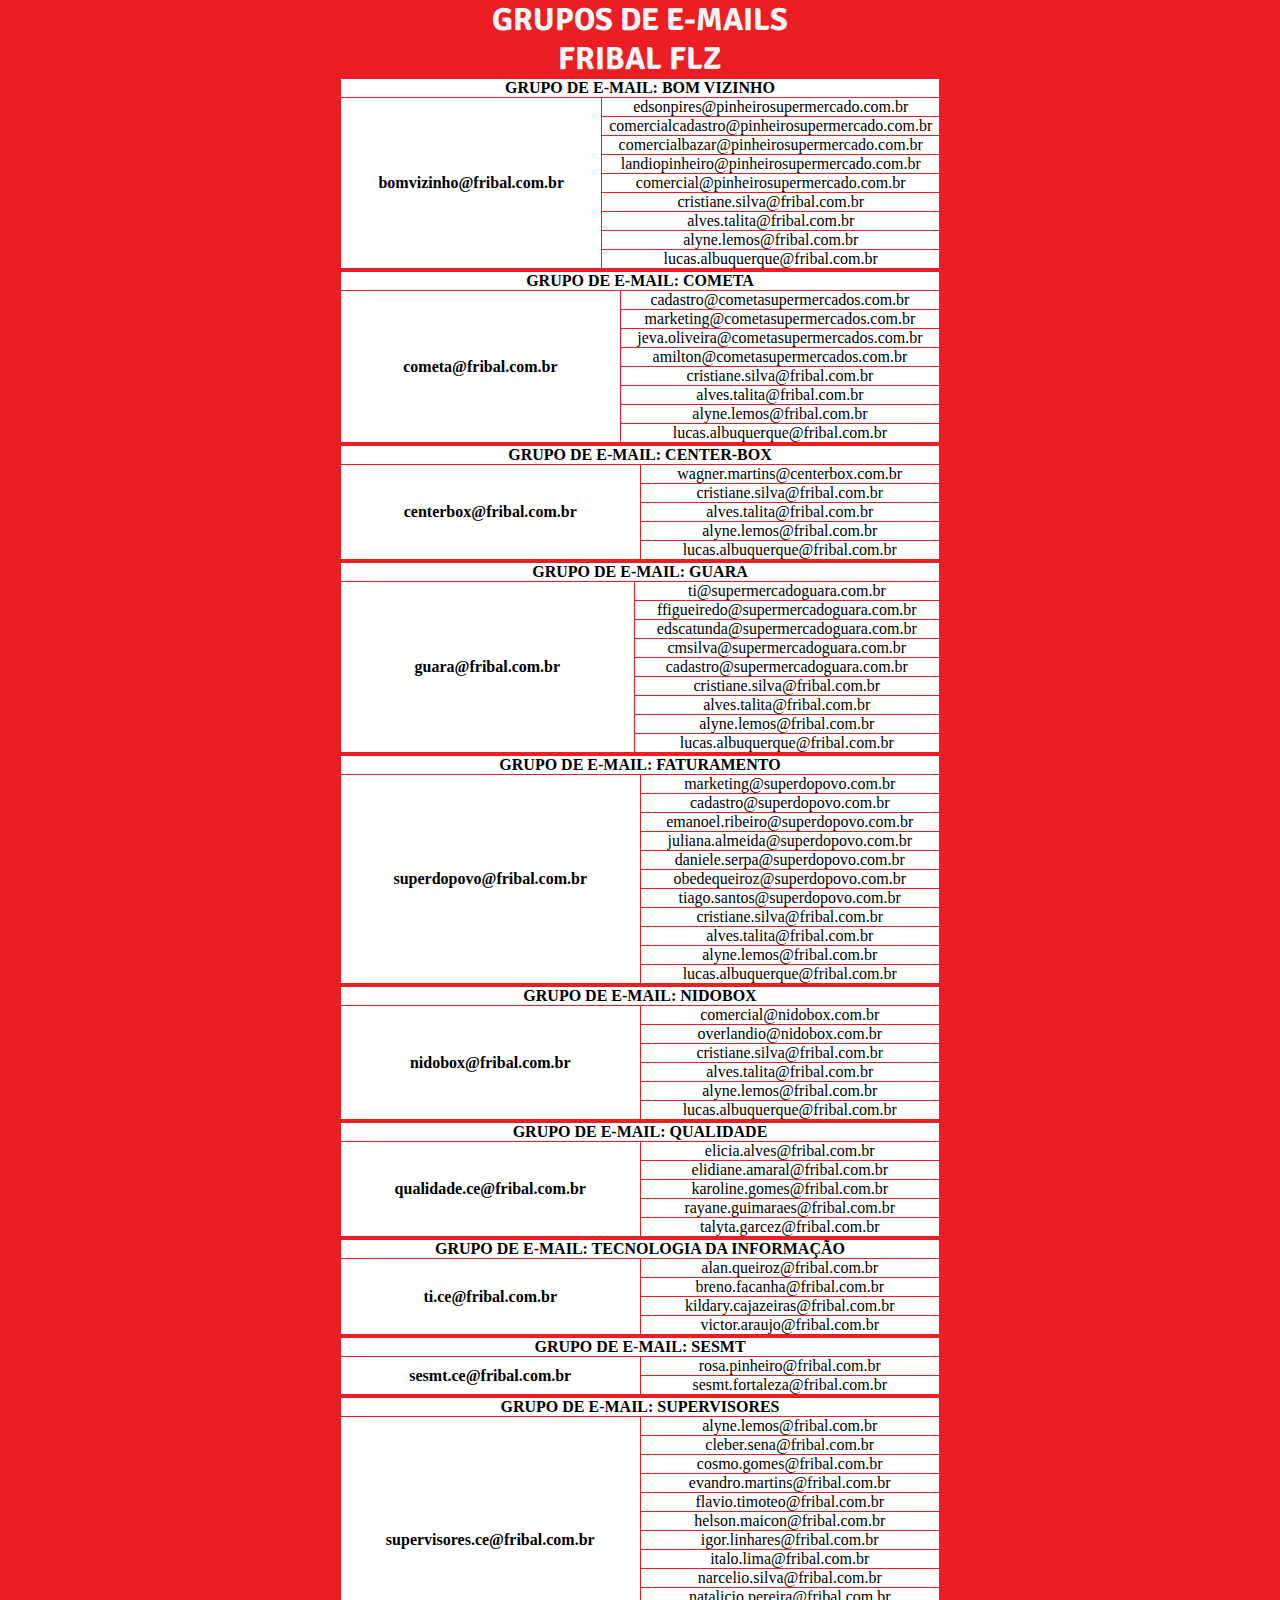
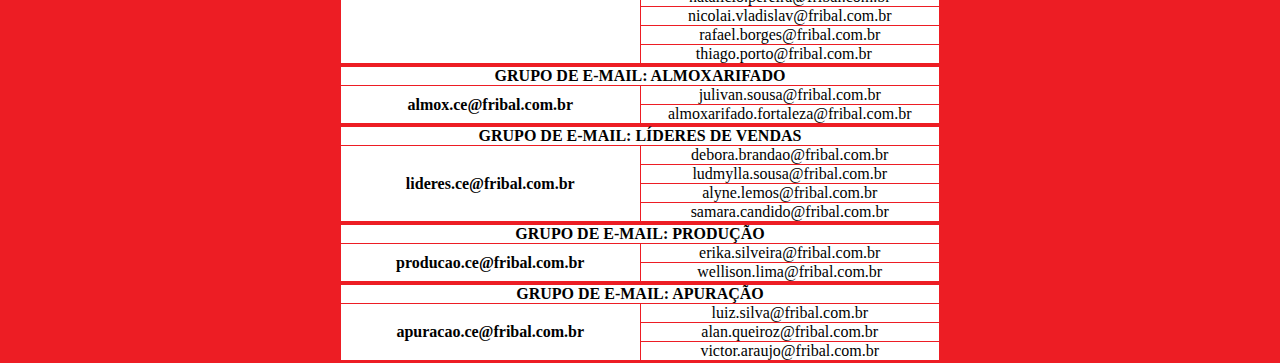
<file: grupoEmailParceiros/ramal.html>
<!DOCTYPE html>
<html lang="pt-br">
<head>
    <meta charset="UTF-8">
    <meta name="viewport" content="width=device-width, initial-scale=1.0">
    <title>RAMAL FRIBAL FLZ</title>
    <link rel="shortcut icon" href="imagens/favicon.ico" type="image/x-icon">
    <link rel="preconnect" href="https://fonts.gstatic.com">
    <link href="https://fonts.googleapis.com/css2?family=Signika:wght@300&display=swap" rel="stylesheet">
    <style>
       *{
            margin: 0;
            border: 0;
            padding: 0;
       }

      body{
            background-color: #ed1d24;
            width: auto;
      }

    table{
            border: solid 1px #ed1d24;
            margin:auto;
            margin-bottom: 2px;
            background-color: white; 
        }

    table, tr, td{
           text-align: center;                      
       }     

    table, tr, th{
            text-align: center;
           width: 600PX; 
                    
       }

    table, tr, th{
            border-bottom: solid 1px #ed1d24;
            border-right: solid 1px #ed1d24;
       }

    table, th {
            border-collapse: collapse;
       }
    
    h1, h2{
           text-align: center;
           color: whitesmoke;
           font-family: 'Signika', sans-serif;
       }
    td{
            text-align: center;
            width: 250px;
       }
    th{
           width: 250px;
       }
    a{
            text-decoration: none;
            color: black;
    }   
    a:hover{
            text-decoration: none;
            color:black
    }
    main{
            display: flex;
            flex-direction: column;
	        justify-content: center;
    }
    @media(max-width: 600px){
        body{
           background-color:#ed1d24;
       }
       table{
           display: inline-block;
           width: auto;
           border-radius: 15px;        
       }
       table th{
           width: 298px;
       }
     
       
       table tr th{
            width: 298px;
            -webkit-hyphens: auto;
            -moz-hyphens: auto;
            -ms-hyphens: auto;
            hyphens: auto;  
       }
       table td{
           width: 244px;
           text-align: left ;
           justify-content: left;
       }
    }

       a{
           margin:0;
           padding: 0;
        }

    </style>
</head>
<body>
    <header>
        <h1>GRUPOS DE E-MAILS</h1>
        <h1> FRIBAL FLZ</h1>     
    </header>
<main>
 <table>
     <tr id="bomvizinho"> 
         <th colspan="2">GRUPO DE E-MAIL: BOM VIZINHO</th>      
     </tr>
     <tr>  
         <th rowspan="10"><a href="mailto:bomvizinho@fribal.com.br">bomvizinho@fribal.com.br</a></th>
    </tr>
     <tr>   
         <td>edsonpires@pinheirosupermercado.com.br</td>
     </tr>
     <tr>        
         <td>comercialcadastro@pinheirosupermercado.com.br</td>
     </tr>
     <tr>        
         <td>comercialbazar@pinheirosupermercado.com.br</td>
     </tr>
     <tr>        
        <td>landiopinheiro@pinheirosupermercado.com.br</td>
    </tr>
    <tr>     
        <td>comercial@pinheirosupermercado.com.br</td>
    </tr>
    <tr>       
        <td>cristiane.silva@fribal.com.br</td>
    </tr>
    <tr>       
        <td>alves.talita@fribal.com.br</td>
    </tr>
    <tr>       
        <td>alyne.lemos@fribal.com.br</td>
    </tr>
    <tr>       
        <td>lucas.albuquerque@fribal.com.br</td>
    </tr>
 </table>

 <table id="cometa">
    <tr>
        <th colspan="2">GRUPO DE E-MAIL: COMETA</th>        
    </tr>
    <tr>
        <th rowspan="9"><a href="mailto:cometa@fribal.com.br">cometa@fribal.com.br</a></th>
    </tr>
    <tr>
        <td>cadastro@cometasupermercados.com.br</td>
    </tr>
    <tr>
        <td>marketing@cometasupermercados.com.br</td>
    </tr>
    <tr>
        <td>jeva.oliveira@cometasupermercados.com.br</td>
    </tr>
    <tr>
        <td>amilton@cometasupermercados.com.br</td>
    </tr>
    <tr>       
        <td>cristiane.silva@fribal.com.br</td>
    </tr>
    <tr>       
        <td>alves.talita@fribal.com.br</td>
    </tr>
    <tr>       
        <td>alyne.lemos@fribal.com.br</td>
    </tr>
    <tr>       
        <td>lucas.albuquerque@fribal.com.br</td>
    </tr>

 </table>

 <table id="centerbox">
    <tr>
        <th colspan="2">GRUPO DE E-MAIL: CENTER-BOX</th>        
    </tr>
    <tr>
        <th rowspan="14"><a href="mailto:centerbox@fribal.com.br">centerbox@fribal.com.br</a></th>
    </tr>
    <tr>
        <td>wagner.martins@centerbox.com.br</td>
    </tr>
    <tr>       
        <td>cristiane.silva@fribal.com.br</td>
    </tr>
    <tr>       
        <td>alves.talita@fribal.com.br</td>
    </tr>
    <tr>       
        <td>alyne.lemos@fribal.com.br</td>
    </tr>
    <tr>       
        <td>lucas.albuquerque@fribal.com.br</td>
    </tr>

 </table>

 <table id="guara">
        <tr>
            <th colspan="2">GRUPO DE E-MAIL: GUARA</th>        
        </tr>
        <tr>
            <th rowspan="10"><a href="mailto:guara@fribal.com.br">guara@fribal.com.br</a></th>
        </tr>
        <tr>
            <td>ti@supermercadoguara.com.br</td>
        </tr>
        <tr>
            <td>ffigueiredo@supermercadoguara.com.br</td>
        </tr>
        <tr>
            <td>edscatunda@supermercadoguara.com.br</td>
        </tr>
        <tr>
            <td>cmsilva@supermercadoguara.com.br</td>
        </tr>
        <tr>
            <td>cadastro@supermercadoguara.com.br</td>
        </tr>
        <tr>       
            <td>cristiane.silva@fribal.com.br</td>
        </tr>
        <tr>       
            <td>alves.talita@fribal.com.br</td>
        </tr>
        <tr>       
            <td>alyne.lemos@fribal.com.br</td>
        </tr>
        <tr>       
            <td>lucas.albuquerque@fribal.com.br</td>
        </tr>
    
 </table>

 <table id="superdopovo">
    <tr>
        <th colspan="2">GRUPO DE E-MAIL: FATURAMENTO</th>        
    </tr>
    <tr>
        <th rowspan="12"><a href="mailto:superdopovo@fribal.com.br">superdopovo@fribal.com.br</a></th>
    </tr>
    <tr>
        <td>marketing@superdopovo.com.br</td>
    </tr>
    <tr>
        <td>cadastro@superdopovo.com.br</td>
    </tr>
    <tr>
        <td>emanoel.ribeiro@superdopovo.com.br</td>
    </tr>
    <tr>
        <td>juliana.almeida@superdopovo.com.br</td>
    </tr>
    <tr>
        <td>daniele.serpa@superdopovo.com.br</td>
    </tr>
    <tr>
        <td>obedequeiroz@superdopovo.com.br</td>
    </tr>
    <tr>
        <td>tiago.santos@superdopovo.com.br</td>
    </tr>
    <tr>       
        <td>cristiane.silva@fribal.com.br</td>
    </tr>
    <tr>       
        <td>alves.talita@fribal.com.br</td>
    </tr>
    <tr>       
        <td>alyne.lemos@fribal.com.br</td>
    </tr>
    <tr>       
        <td>lucas.albuquerque@fribal.com.br</td>
    </tr>
</table>

 <table id="nidobox">
    <tr>
        <th colspan="2">GRUPO DE E-MAIL: NIDOBOX</th>        
    </tr>
    <tr>
        <th rowspan="7"><a href="mailto:nidobox@fribal.com.br">nidobox@fribal.com.br</a></th>
    </tr>
    <tr>
        <td>comercial@nidobox.com.br</td>
    </tr>
    <tr>
        <td>overlandio@nidobox.com.br</td>
    </tr>
    <tr>       
        <td>cristiane.silva@fribal.com.br</td>
    </tr>
    <tr>       
        <td>alves.talita@fribal.com.br</td>
    </tr>
    <tr>       
        <td>alyne.lemos@fribal.com.br</td>
    </tr>
    <tr>       
        <td>lucas.albuquerque@fribal.com.br</td>
    </tr>
 </table>

 <table id="qualidade">
    <tr>
        <th colspan="2">GRUPO DE E-MAIL: QUALIDADE</th>        
    </tr>
    <tr>
        <th rowspan="6"><a href="mailto:qualidade.ce@fribal.com.br">qualidade.ce@fribal.com.br</a></th>
    </tr>
    <tr>
        <td>elicia.alves@fribal.com.br</td>
    </tr>
    <tr>
        <td>elidiane.amaral@fribal.com.br</td>
    </tr>
    <tr>
        <td>karoline.gomes@fribal.com.br</td>
    </tr>
    <tr>
        <td>rayane.guimaraes@fribal.com.br</td>
    </tr>
    <tr>
        <td>talyta.garcez@fribal.com.br</td>
    </tr>
 </table>

 <table id="ti">
    <tr>
        <th colspan="2">GRUPO DE E-MAIL: TECNOLOGIA DA INFORMAÇÃO</th>        
    </tr>
    <tr>
        <th rowspan="5"><a href="mailto:ti.ce@fribal.com.br">ti.ce@fribal.com.br</a></th>
    </tr>
    <tr>
        <td>alan.queiroz@fribal.com.br</td>
    </tr>
    <tr>
        <td>breno.facanha@fribal.com.br</td>
    </tr>
    <tr>
        <td>kildary.cajazeiras@fribal.com.br</td>
    </tr>
    <tr>
        <td>victor.araujo@fribal.com.br</td>
    </tr>
 </table>

 <table id="sesmt">
    <tr>
        <th colspan="2">GRUPO DE E-MAIL: SESMT</th>        
    </tr>
    <tr>
        <th rowspan="3"><a href="mailto:sesmt.ce@fribal.com.br">sesmt.ce@fribal.com.br</a></th>
    </tr>
    <tr>
        <td>rosa.pinheiro@fribal.com.br</td>
    </tr>
    <tr>
        <td>sesmt.fortaleza@fribal.com.br</td>
    </tr>
 </table>
  
 <table id="supervisores">
    <tr>
        <th colspan="2">GRUPO DE E-MAIL: SUPERVISORES</th>        
    </tr>
    <tr>
        <th rowspan="14"><a href="mailto:supervisores.ce@fribal.com.br">supervisores.ce@fribal.com.br</a></th>
    </tr>
    <tr>
        <td>alyne.lemos@fribal.com.br</td>
    </tr>
    <tr>
        <td>cleber.sena@fribal.com.br</td>
    </tr>
    <tr>
        <td>cosmo.gomes@fribal.com.br</td>
    </tr>
    <tr>
        <td>evandro.martins@fribal.com.br</td>
    </tr>
    <tr>
        <td>flavio.timoteo@fribal.com.br</td>
    </tr>
    <tr>
        <td>helson.maicon@fribal.com.br</td>
    </tr>
    <tr>
        <td>igor.linhares@fribal.com.br</td>
    </tr>
    <tr>
        <td>italo.lima@fribal.com.br</td>
    </tr>
    <tr>
        <td>narcelio.silva@fribal.com.br</td>
    </tr>
    <tr>
        <td>natalicio.pereira@fribal.com.br</td>
    </tr>
    <tr>
        <td>nicolai.vladislav@fribal.com.br</td>
    </tr>
    <tr>
        <td>rafael.borges@fribal.com.br</td>
    </tr>
    <tr>
        <td>thiago.porto@fribal.com.br   </td>
    </tr>

 </table>

 <table id="almoxarifado">
    <tr>
        <th colspan="2">GRUPO DE E-MAIL: ALMOXARIFADO</th>        
    </tr>
    <tr>
        <th rowspan="3"><a href="mailto:almox.ce@fribal.com.br">almox.ce@fribal.com.br</a></th>
    </tr>
    <tr>
        <td>julivan.sousa@fribal.com.br</td>
    </tr>
    <tr>
        <td>almoxarifado.fortaleza@fribal.com.br</td>
    </tr>
 </table>

 <table id="liderDeVendas">
    <tr>
        <th colspan="2">GRUPO DE E-MAIL: LÍDERES DE VENDAS</th>        
    </tr>
    <tr>
        <th rowspan="5"><a href="mailto:lideres.ce@fribal.com.br">lideres.ce@fribal.com.br</a></th>
    </tr>
    <tr>
        <td>debora.brandao@fribal.com.br</td>
    </tr>
    <tr>
        <td>ludmylla.sousa@fribal.com.br</td>
    </tr>
    <tr>
        <td>alyne.lemos@fribal.com.br</td>
    </tr>
    <tr>
        <td>samara.candido@fribal.com.br</td>
    </tr>
 </table>

 <table id="produção">
    <tr>
        <th colspan="2">GRUPO DE E-MAIL: PRODUÇÃO</th>        
    </tr>
    <tr>
        <th rowspan="5"><a href="mailto:producao.ce@fribal.com.br">producao.ce@fribal.com.br</a></th>
    </tr>
    <tr>
        <td>erika.silveira@fribal.com.br</td>
    </tr>
    <tr>
        <td>wellison.lima@fribal.com.br</td>
    </tr>
 </table>

 <table id="apuração">
    <tr>
        <th colspan="2">GRUPO DE E-MAIL: APURAÇÃO</th>        
    </tr>
    <tr>
        <th rowspan="4"><a href="mailto:apuracao.ce@fribal.com.br">apuracao.ce@fribal.com.br</a></th>
    </tr>
    <tr>
        <td>luiz.silva@fribal.com.br</td>
    </tr>
    <tr>
        <td>alan.queiroz@fribal.com.br</td>
    </tr>
    <tr>
        <td>victor.araujo@fribal.com.br</td>
    </tr>
 </table>
  
</main> 
</body>
</html>
</file>
<file: style.css>
*{
    margin: 0;
    padding: 0;
    border: 0;
}

@import url('https://fonts.googleapis.com/css2?family=Open+Sans:wght@700&display=swap');
@import url('https://fonts.googleapis.com/css2?family=Roboto:wght@400;500;700&display=swap');

body{
    width: 650px;
    margin: auto;
}

header{
    height: 110px;
    /*background-image: linear-gradient(to bottom, #ED1D24, #BA161C, #701E21); */
    background-image: linear-gradient(to bottom, #F03B30, #ED1D24, #BA161C );
    border-radius: 9px 9px 0px 0px; 
    display: flex;
	flex-direction: column;
	justify-content: center;
}
#menu{
    height: 30px;
    background-color: #BA161C;
}
#menu img{
    margin-left: 10px;
}

header h1 {
    text-align: center;
    color: blanchedalmond;
    
}

#conteudo{
    background-color: #eaeaea;
    display: flex;
	justify-content: space-between;
}

#conteudo div img{
    height: 200px;
    width: 250px;
    margin-top: 20px;
    margin-left: 20px;
    
}


#conteudo p{
    margin-right: 45px;
    margin-top: 100px;
    font-size: 20px;
    color: #1A91DA;
    font-family: 'Roboto', sans-serif;
    font-weight: bold;
}

main section{
    height: 250px;
    text-align: center;      
}

#principal{
    background-color: #a89b9b56;
    height: 150px;
    display: flex;   
}

#principal2{
    background-color: #a89b9b56;
    height: 150px;
    display: flex;
}

.div-principal{
    margin: auto;
    height: 125px;
    width: 120px;    
    border-radius: 9px;
    background-color: white;
    display: flex;
	flex-direction: column;
	justify-content: center;
    /* IFEN NA QUEBRA DE PAGINA DE TODOS OS NAVEGADORES*/
    -webkit-hyphens: auto;
    -moz-hyphens: auto;
    -ms-hyphens: auto;
    hyphens: auto;  
}

footer{
    height: 250px;
    border-radius: 0px 0px 9px 9px ;
    background-image: linear-gradient(to bottom, #F03B30, #ED1D24, #BA161C );
    text-align: center;
    color: blanchedalmond;
}

footer img {
    width: 25px;
    height: 25px;
    color: white;
}

.div-principal:hover {
    box-shadow: inset 0 130px 0 0 #ed1d24;
    transition-duration: 0.7s;
    height: 127px;   
    color: white;
    font-weight: 500;
    transition-delay: 0.2;
}

a{
    margin: auto;
    text-decoration: none;
    color: black;
}

footer h1{
    padding-top: 10px;
}

footer section {
    /*display: flex;
    justify-content: space-around; */
    height: 150px;
    display: flex;
	justify-content: space-around;
    
}

.divcontato{
    display: flex;
	flex-direction: column; 

}

.divcontato img:hover{
    height: 30px;
    width: 30px;
    transition-duration: .3s;
    transition: .2;
}

.divcontato a {
    display: flex;
	flex-direction: column;
	justify-content: center;
    color: white;
    text-align: center;
}

.divcontato img{
    margin: 0px 0px 9px 9px;
}

.email{   
    display: flex;    
}

.email a {
    display: flex;	
    justify-content: center;
}

.email img{    
    height: 37px;
    width: 40px;
}

.email h3{
    margin: 10px;
    color: blanchedalmond;
}

@media (max-width:600px){
    #conteudo {
        display: flex;
	    flex-direction: column;
	    justify-content: center;
    }
    #conteudo div p{
        display: none;
    }
    body{
        padding: auto;
        width: auto;
        
    }
    #principal{
        display: flex;
        flex-wrap: wrap;
        height: auto;
    }
    #aa{
        margin-top: 10px;
    }
    #principal a div{
        background-image: linear-gradient(to bottom, #F03B30, #ED1D24, #BA161C );
        /*background-color: #ed1d24;*/
        width: 250px;
        text-align: center;
        margin-bottom: 10px;
        color: white;
        font-size: 19px;
    }
    #principal2{
        display: flex;
        flex-wrap: wrap;
        height: auto;
    }
    #principal2 a div{
        background-image: linear-gradient(to bottom, #F03B30, #ED1D24, #BA161C );
        /* background-color: #ed1d24; */
        width: 250px;
        text-align: center;
        margin-bottom: 10px;
        color: white;
        font-size: 19px;
    }
    
}
</file>
